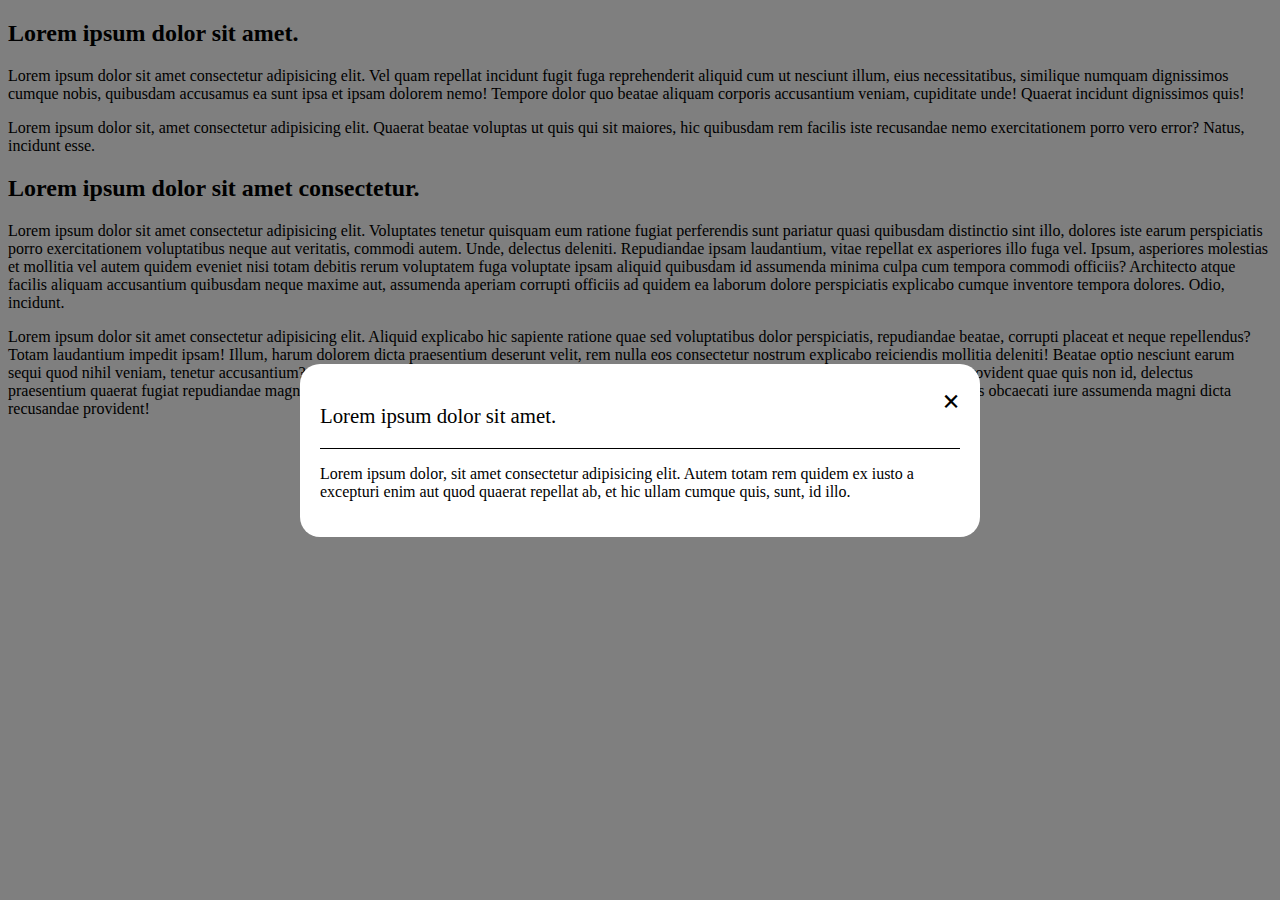
<file: index.html>
<!DOCTYPE html>
<html lang="en">
<head>
    <meta charset="UTF-8">
    <meta http-equiv="X-UA-Compatible" content="IE=edge">
    <meta name="viewport" content="width=device-width, initial-scale=1.0">
    <title>Modal Window</title>
    <link rel="stylesheet" href="style.css">
</head>
<body>
    <h2>Lorem ipsum dolor sit amet.</h2>
    <p>Lorem ipsum dolor sit amet consectetur adipisicing elit. Vel quam repellat incidunt fugit fuga reprehenderit aliquid cum ut nesciunt illum, eius necessitatibus, similique numquam dignissimos cumque nobis, quibusdam accusamus ea sunt ipsa et ipsam dolorem nemo! Tempore dolor quo beatae aliquam corporis accusantium veniam, cupiditate unde! Quaerat incidunt dignissimos quis!</p>
    <p>Lorem ipsum dolor sit, amet consectetur adipisicing elit. Quaerat beatae voluptas ut quis qui sit maiores, hic quibusdam rem facilis iste recusandae nemo exercitationem porro vero error? Natus, incidunt esse.</p>
    <h2>Lorem ipsum dolor sit amet consectetur.</h2>
    <p>Lorem ipsum dolor sit amet consectetur adipisicing elit. Voluptates tenetur quisquam eum ratione fugiat perferendis sunt pariatur quasi quibusdam distinctio sint illo, dolores iste earum perspiciatis porro exercitationem voluptatibus neque aut veritatis, commodi autem. Unde, delectus deleniti. Repudiandae ipsam laudantium, vitae repellat ex asperiores illo fuga vel. Ipsum, asperiores molestias et mollitia vel autem quidem eveniet nisi totam debitis rerum voluptatem fuga voluptate ipsam aliquid quibusdam id assumenda minima culpa cum tempora commodi officiis? Architecto atque facilis aliquam accusantium quibusdam neque maxime aut, assumenda aperiam corrupti officiis ad quidem ea laborum dolore perspiciatis explicabo cumque inventore tempora dolores. Odio, incidunt.</p>
    <p>Lorem ipsum dolor sit amet consectetur adipisicing elit. Aliquid explicabo hic sapiente ratione quae sed voluptatibus dolor perspiciatis, repudiandae beatae, corrupti placeat et neque repellendus? Totam laudantium impedit ipsam! Illum, harum dolorem dicta praesentium deserunt velit, rem nulla eos consectetur nostrum explicabo reiciendis mollitia deleniti! Beatae optio nesciunt earum sequi quod nihil veniam, tenetur accusantium? Magnam nam qui quidem. Molestiae dolorum incidunt assumenda possimus atque ex culpa voluptate provident quae quis non id, delectus praesentium quaerat fugiat repudiandae magni amet dolorem, velit labore vitae accusantium nihil qui! Unde ut, similique explicabo necessitatibus facilis obcaecati iure assumenda magni dicta recusandae provident!</p>

    <div class="modal">
        <div class="modal-content">
            <div class="modal-header">
                Lorem ipsum dolor sit amet.
                <div class="modal-exit">&times;</div>
            </div>
            <p>Lorem ipsum dolor, sit amet consectetur adipisicing elit. Autem totam rem quidem ex iusto a excepturi enim aut quod quaerat repellat ab, et hic ullam cumque quis, sunt, id illo.</p>
        </div>
    </div>

</body>
</html>
</file>
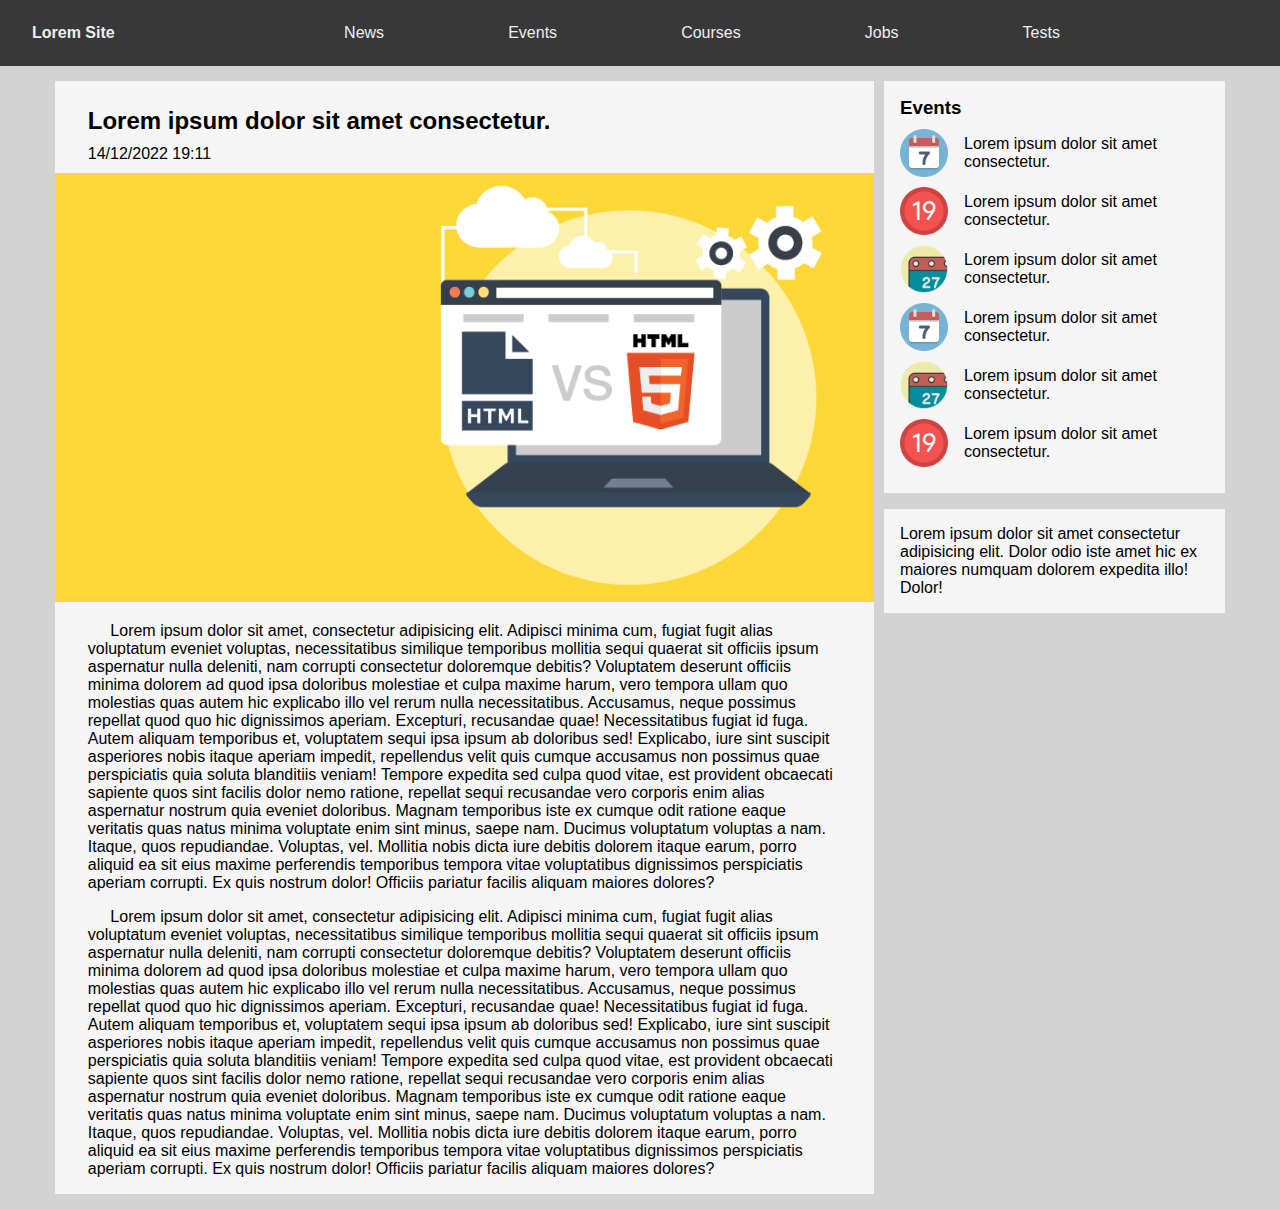
<file: index3.html>
<!DOCTYPE html>
<html lang="en">
<head>
    <meta charset="UTF-8">
    <meta http-equiv="X-UA-Compatible" content="IE=edge">
    <meta name="viewport" content="width=device-width, initial-scale=1.0">
    <title>3 task</title>
    <link rel="stylesheet" href="style3.css">
</head>
<body>
    <div class="header">
        <ul>
            <li>
                <div class="logo">
                    Lorem Site
                </div>
            </li>
            <li>
                News
            </li>
            <li>
                Events
            </li>
            <li>
                Courses
            </li>
            <li>
                Jobs
            </li>
            <li>
                Tests
            </li>
        </ul>
    </div>
    <div class="container">
        <section>
            <h2>Lorem ipsum dolor sit amet consectetur.</h2>
            <div class="date">14/12/2022 19:11</div>
            <img src="images/html5img.png" alt="">
            <p>Lorem ipsum dolor sit amet, consectetur adipisicing elit. Adipisci minima cum, fugiat fugit alias voluptatum eveniet voluptas, necessitatibus similique temporibus mollitia sequi quaerat sit officiis ipsum aspernatur nulla deleniti, nam corrupti consectetur doloremque debitis? Voluptatem deserunt officiis minima dolorem ad quod ipsa doloribus molestiae et culpa maxime harum, vero tempora ullam quo molestias quas autem hic explicabo illo vel rerum nulla necessitatibus. Accusamus, neque possimus repellat quod quo hic dignissimos aperiam. Excepturi, recusandae quae! Necessitatibus fugiat id fuga. Autem aliquam temporibus et, voluptatem sequi ipsa ipsum ab doloribus sed! Explicabo, iure sint suscipit asperiores nobis itaque aperiam impedit, repellendus velit quis cumque accusamus non possimus quae perspiciatis quia soluta blanditiis veniam! Tempore expedita sed culpa quod vitae, est provident obcaecati sapiente quos sint facilis dolor nemo ratione, repellat sequi recusandae vero corporis enim alias aspernatur nostrum quia eveniet doloribus. Magnam temporibus iste ex cumque odit ratione eaque veritatis quas natus minima voluptate enim sint minus, saepe nam. Ducimus voluptatum voluptas a nam. Itaque, quos repudiandae. Voluptas, vel. Mollitia nobis dicta iure debitis dolorem itaque earum, porro aliquid ea sit eius maxime perferendis temporibus tempora vitae voluptatibus dignissimos perspiciatis aperiam corrupti. Ex quis nostrum dolor! Officiis pariatur facilis aliquam maiores dolores?</p>
            <p>Lorem ipsum dolor sit amet, consectetur adipisicing elit. Adipisci minima cum, fugiat fugit alias voluptatum eveniet voluptas, necessitatibus similique temporibus mollitia sequi quaerat sit officiis ipsum aspernatur nulla deleniti, nam corrupti consectetur doloremque debitis? Voluptatem deserunt officiis minima dolorem ad quod ipsa doloribus molestiae et culpa maxime harum, vero tempora ullam quo molestias quas autem hic explicabo illo vel rerum nulla necessitatibus. Accusamus, neque possimus repellat quod quo hic dignissimos aperiam. Excepturi, recusandae quae! Necessitatibus fugiat id fuga. Autem aliquam temporibus et, voluptatem sequi ipsa ipsum ab doloribus sed! Explicabo, iure sint suscipit asperiores nobis itaque aperiam impedit, repellendus velit quis cumque accusamus non possimus quae perspiciatis quia soluta blanditiis veniam! Tempore expedita sed culpa quod vitae, est provident obcaecati sapiente quos sint facilis dolor nemo ratione, repellat sequi recusandae vero corporis enim alias aspernatur nostrum quia eveniet doloribus. Magnam temporibus iste ex cumque odit ratione eaque veritatis quas natus minima voluptate enim sint minus, saepe nam. Ducimus voluptatum voluptas a nam. Itaque, quos repudiandae. Voluptas, vel. Mollitia nobis dicta iure debitis dolorem itaque earum, porro aliquid ea sit eius maxime perferendis temporibus tempora vitae voluptatibus dignissimos perspiciatis aperiam corrupti. Ex quis nostrum dolor! Officiis pariatur facilis aliquam maiores dolores?</p>
        </section>
        <aside>
            <div class="aside-block">
                <h3>Events</h3>
                <div class="task-block">
                    <img src="images/calendar_7.png" alt="">
                    <div class="txt-in-aside">Lorem ipsum dolor sit amet consectetur.</div>
                </div>
                <div class="task-block">
                    <img src="images/calendar_19.png" alt="">
                    <div class="txt-in-aside">Lorem ipsum dolor sit amet consectetur.</div>
                </div>
                <div class="task-block">
                    <img src="images/calendar_27.png" alt="">
                    <div class="txt-in-aside">Lorem ipsum dolor sit amet consectetur.</div>
                </div>
                <div class="task-block">
                    <img src="images/calendar_7.png" alt="">
                    <div class="txt-in-aside">Lorem ipsum dolor sit amet consectetur.</div>
                </div>
                <div class="task-block">
                    <img src="images/calendar_27.png" alt="">
                    <div class="txt-in-aside">Lorem ipsum dolor sit amet consectetur.</div>
                </div>
                <div class="task-block">
                    <img src="images/calendar_19.png" alt="">
                    <div class="txt-in-aside">Lorem ipsum dolor sit amet consectetur.</div>
                </div>
            </div>
            <div class="aside-block">
                Lorem ipsum dolor sit amet consectetur adipisicing elit. Dolor odio iste amet hic ex maiores numquam dolorem expedita illo! Dolor!
            </div>
        </aside>
    </div>
</body>
</html>
</file>
<file: style.css>
/* * {
    margin: 0;
    padding: 0;
    box-sizing: border-box;
} */

.modal {
    background-color: rgba(0, 0, 0, .5);
    position: fixed;
    top: 0;
    left: 0;
    right: 0;
    bottom: 0;
    display: flex;
    align-items: center;
    justify-content: center;
}

.modal-content {
    max-width: 50%;
    background-color: #fff;
    border-radius: 20px;
    padding: 20px;
}

.modal-header {
    font-size: 1.3em;
    padding: 20px 0;
    margin: 0;
    border-bottom: solid 1px black;
    position: relative;
}

.modal-exit {
    position: absolute;
    right: 0;
    top: 0;
    font-size: 1.5em;
    cursor: pointer;
    font-weight: bolder;
}
</file>
<file: style3.css>
* {
    padding: 0;
    margin: 0;
    box-sizing: border-box;
}

:root {
    --header-bg: #383838;
    --body-color: #d3d3d3;
    --content-bg-color: #f5f5f5;

    --fs: 16px;
    --page-m: 1em;
}

body {
    font-family: Arial, Helvetica, sans-serif;
    font-size: var(--fs);
    background-color: var(--body-color);
}

.header {
    padding: 1.5em var(--page-m);
    background-color: var(--header-bg);
    color: #eee;
}

.header ul {
    list-style-type: none;
    display: flex;
    justify-content: space-evenly;
    padding: 0 calc(var(--page-m) * 5);
    position: relative;
}

.header li {
    cursor: pointer;
}

.logo {
    position: absolute;
    left: var(--page-m);
    font-weight: 900;
}

img {
    width: 100%;
}

.container {
    margin: 15px auto;
    padding: 0 15px;
    display: flex;
    justify-content: space-between;
    max-width: 1200px;
}

section {
    flex-grow: 1;
    background-color: var(--content-bg-color);
    padding-top: 1em;
    max-width: 70%;
}

section > :not(img){
    padding: 0 4%;
    margin: 10px 0;
}

p {
    margin: 1em 0!important;
    text-indent: 3%!important;
}

aside {
    margin-left: 10px;
}

.aside-block {
    background-color: var(--content-bg-color);
    padding: 1em;
    margin-bottom: 1em;
}

.task-block {
    display: flex;
    align-items: center;
    justify-content: flex-start;
    margin: 10px 0;
}

.task-block div {
    margin-left: 1em;
}

.task-block img {
    width: 3em;
}
</file>
